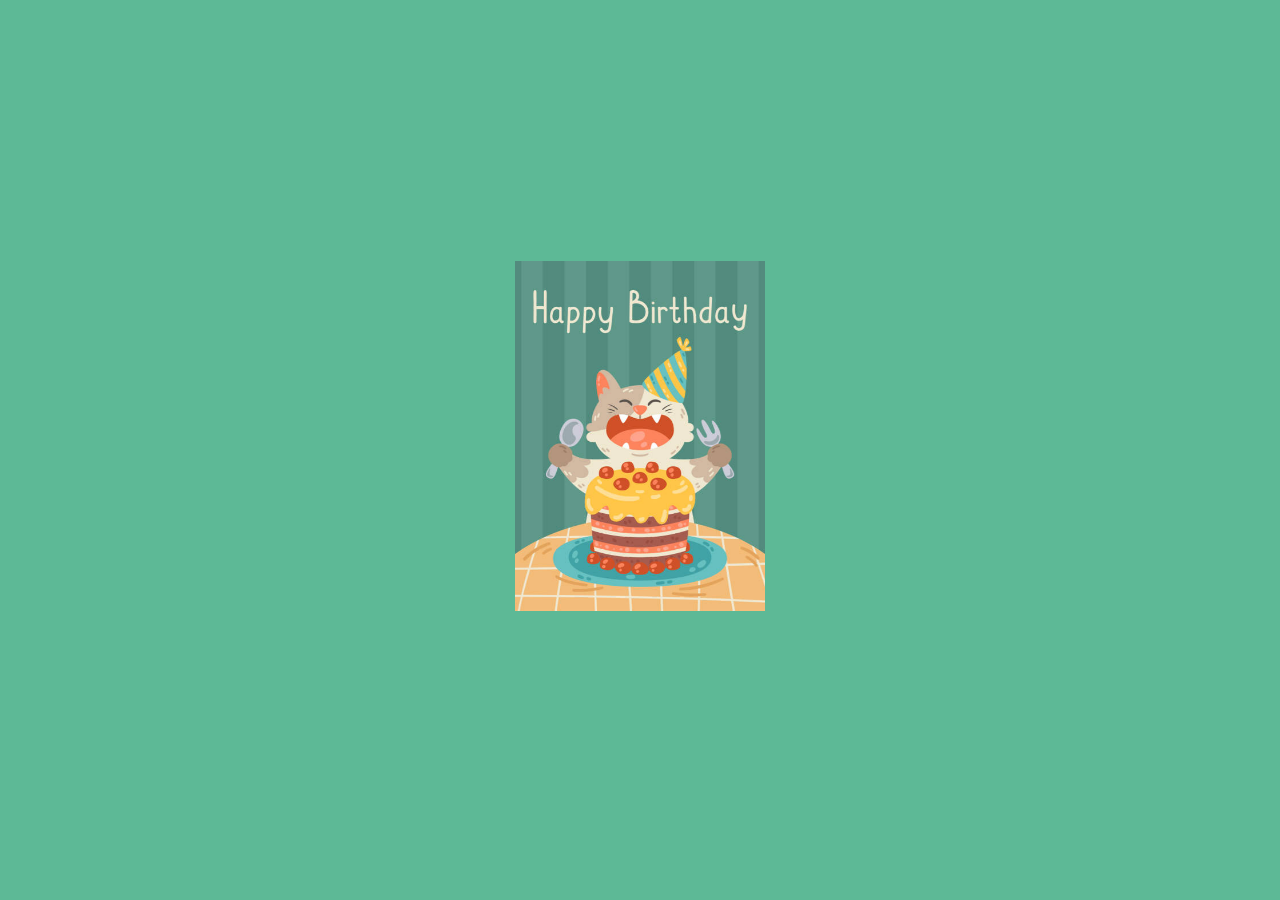
<file: index.html>
<!DOCTYPE html>
<html lang="en">
<head>
  <meta charset="UTF-8">
  <meta name="viewport" content="width=device-width, initial-scale=1.0">
  <title>Happy Birthday</title>
  <style>
    body {
      display: flex;
      align-items: center;
      justify-content: center;
      height: 95vh;
      background-color: #5DB996;
      overflow: hidden;
    }

    .birthdayCard {
      position: relative;
      width: 250px;
      height: 350px;
      cursor: pointer;
      transform-style: preserve-3d;
      transform: perspective(2500px);
      transition: 1s;
    }

    .birthdayCard:hover {
      transform: perspective(2500px) rotate(5deg);
      box-shadow: inset 100px 20px 100px rgba(0, 0, 0, 0.2),
                  0 10px 100px rgba(0, 0, 0, 0.5);
    }

    .birthdayCard:hover .cardFront {
      transform: rotateY(-160deg);
    }

    .cardFront {
      position: absolute;
      width: 250px;
      height: 350px;
      overflow: hidden;
      transform-origin: left;
      transition: 0.6s;
      z-index: 2;
    }

    .cardFront .coverImage {
      position: absolute;
      width: 100%;
      height: 100%;
      object-fit: cover;
      backface-visibility: hidden;
    }

    .cardInside {
      position: absolute;
      background-color: #fff;
      width: 250px;
      height: 350px;
      z-index: 1;
      left: 0;
      top: 0;
      box-shadow: inset 100px 20px 100px rgba(0, 0, 0, 0.2);
    }

    p {
      font-family: cursive;
      margin: 40px;
      color: #333;
      font-size: 10px;
    }

    .name {
      position: absolute;
      left: 150px;
      top: 200px;
      color: #333;
    }

    .back {
      font-family: Tahoma, sans-serif;
      color: #333;
      text-align: center;
      margin: 30px;
      outline-color: #333;
      outline-style: dotted;
    }
  </style>
</head>
<body>

  <div class="birthdayCard">
    <!-- Cover Depan Tetap Normal -->
    <div class="cardFront">
      <img class="coverImage" src="istockphoto-1319001192-612x612.jpg" alt="Birthday Cat">
    </div>

    <!-- Bagian Dalam Kartu -->
    <div class="cardInside">
      <h3 class="back">HAPPY BIRTHDAY</h3>
      <p>Dear Isabel.</p>
      <p>
        Happy birthday, Isabel. I pray that in this new age, you are always blessed with health, happiness, and success in every step you take. May all your dreams come true, and may every hope you have find the best path. Stay strong, kind-hearted, and full of spirit. I will always wish the best for you. And also, eat properly and take care of your stomach's health.
      </p>
      <p class="name">Fardan</p>
    </div>

  </div>

</body>
</html>
</file>
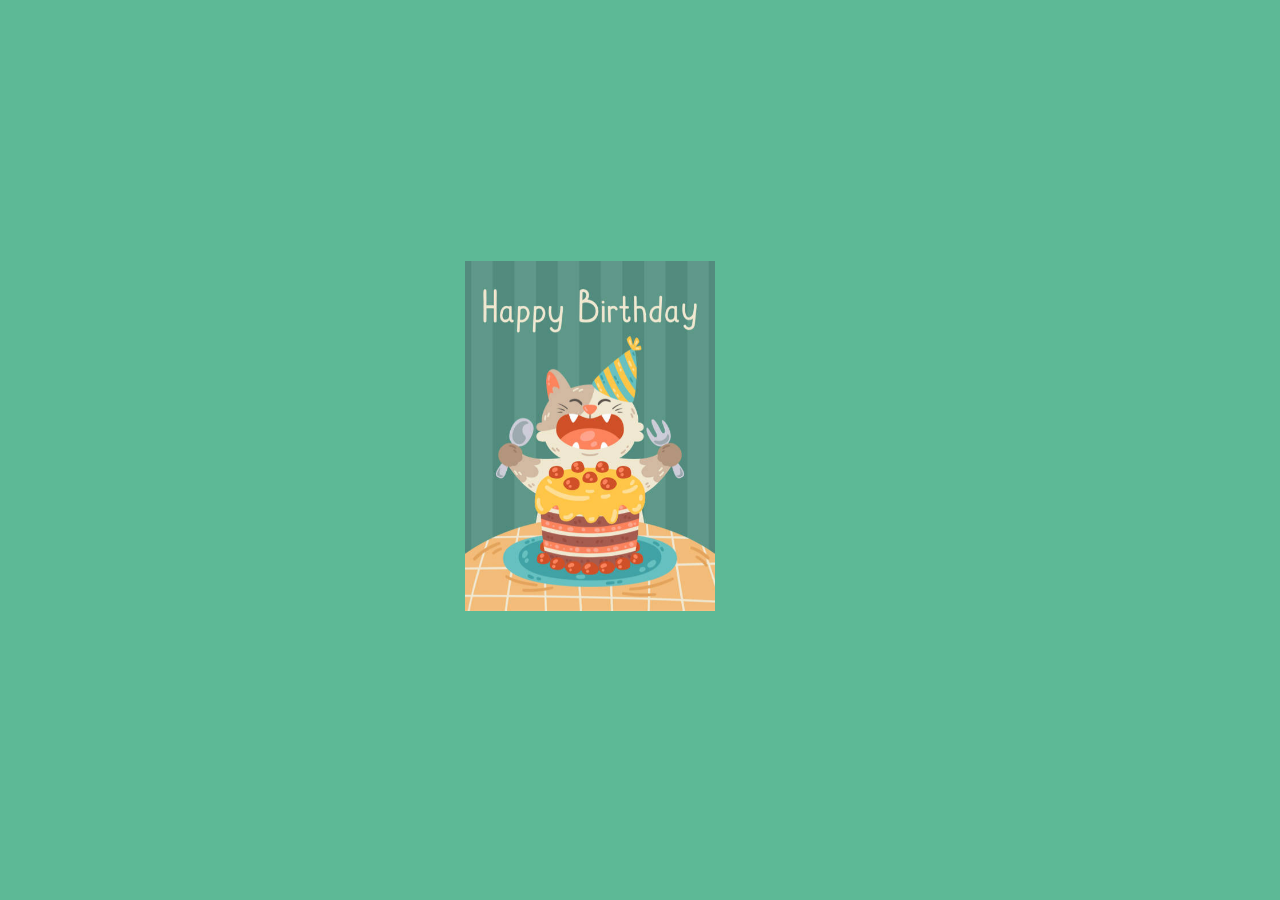
<file: birthday-card-main/index.html>
<!DOCTYPE html>
<html lang="en">
<head>
  <meta charset="UTF-8">
  <meta name="viewport" content="width=device-width, initial-scale=1.0">
  <title>Happy Birthday</title>
  <style>
    body {
      display: flex;
      align-items: center;
      justify-content: center;
      height: 95vh;
      background-color: #5DB996;
      overflow: hidden;
    }

    .birthdayCard {
      position: relative;
      width: 250px;
      height: 350px;
      cursor: pointer;
      transform-style: preserve-3d;
      transform: perspective(2500px);
      transition: 1s;
      transform: translateX(-50px);
    }

    .birthdayCard:hover {
      transform: perspective(2500px) rotate(5deg);
      box-shadow: inset 100px 20px 100px rgba(0, 0, 0, 0.2),
                  0 10px 100px rgba(0, 0, 0, 0.5);
    }

    .birthdayCard:hover .cardFront {
      transform: rotateY(-160deg);
    }

    .cardFront {
      position: absolute;
      width: 250px;
      height: 350px;
      overflow: hidden;
      transform-origin: left;
      transition: 0.6s;
      z-index: 2;
    }

    .cardFront .coverImage {
      position: absolute;
      width: 100%;
      height: 100%;
      object-fit: cover;
      backface-visibility: hidden;
    }

    .cardInside {
      position: absolute;
      background-color: #fff;
      width: 250px;
      height: 350px;
      z-index: 1;
      left: 0;
      top: 0;
      box-shadow: inset 100px 20px 100px rgba(0, 0, 0, 0.2);
    }

    p {
      font-family: cursive;
      margin: 40px;
      color: #333;
      font-size: 10px;
    }

    .name {
      position: absolute;
      left: 150px;
      top: 200px;
      color: #333;
    }

    .back {
      font-family: Tahoma, sans-serif;
      color: #333;
      text-align: center;
      margin: 30px;
      outline-color: #333;
      outline-style: dotted;
    }
  </style>
</head>
<body>

  <div class="birthdayCard">
    <!-- Cover Depan Tetap Normal -->
    <div class="cardFront">
      <img class="coverImage" src="istockphoto-1319001192-612x612.jpg" alt="Birthday Cat">
    </div>

    <!-- Bagian Dalam Kartu -->
    <div class="cardInside">
      <h3 class="back">HAPPY BIRTHDAY</h3>
      <p>Dear Isabel.</p>
      <p>
        Happy birthday, Isabel. I pray that in this new age, you are always blessed with health, happiness, and success in every step you take. May all your dreams come true, and may every hope you have find the best path. Stay strong, kind-hearted, and full of spirit. I will always wish the best for you. And also, eat properly and take care of your stomach's health.
      </p>
      <p class="name">Fardan</p>
    </div>

  </div>

</body>
</html>
</file>
